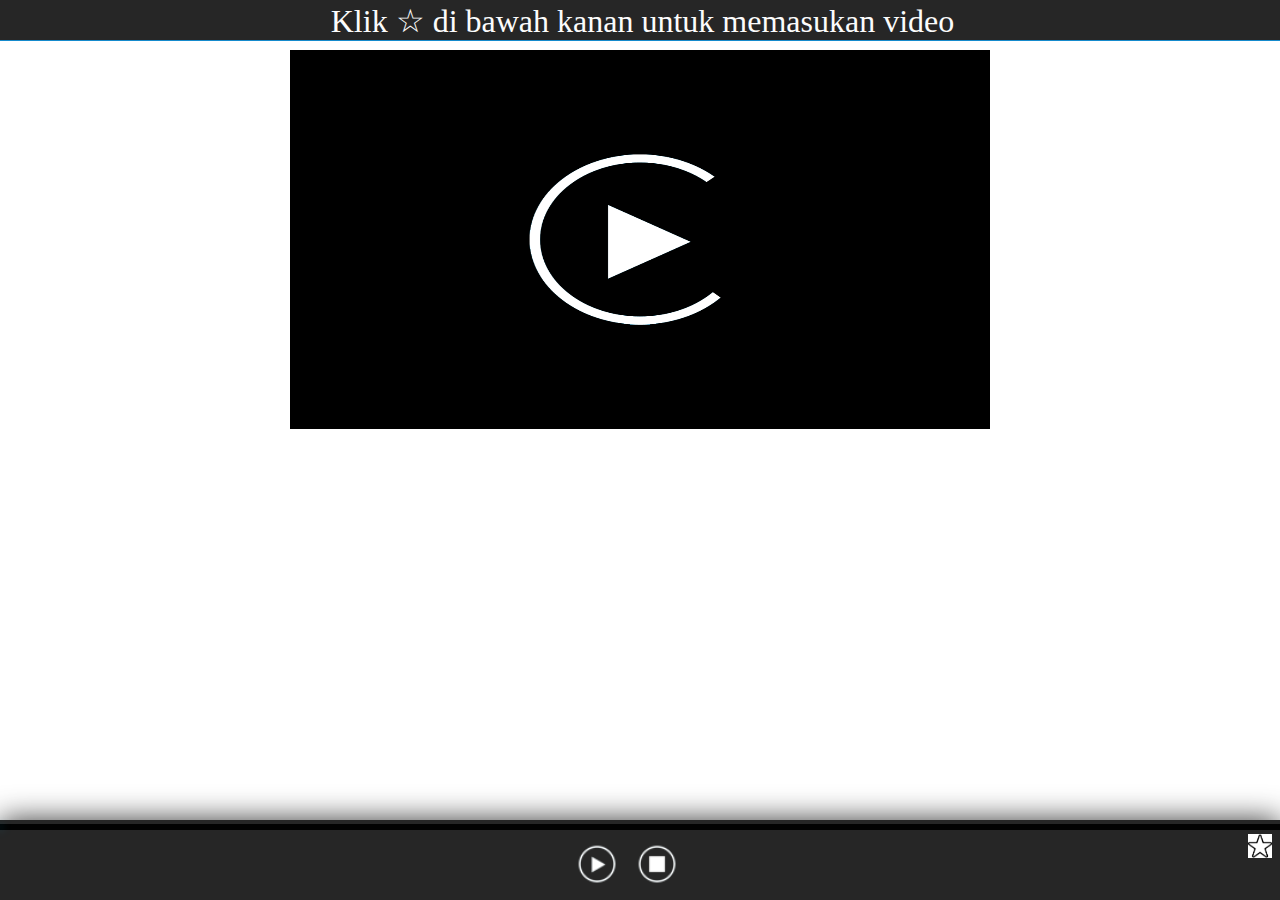
<file: video/index.html>
<!doctype html>
<html>
	<head>
		<meta charset=utf-8>
		<title>Video Playevideor</title>
		<link rel="stylesheet" href="videoplayer.css">
	</head>
	<body>
		<script src="videoplayer.js" type="text/javascript"></script>
		<script>
			var videoplayer = new videoplayer();
		</script>
	</body>
</html>
</file>
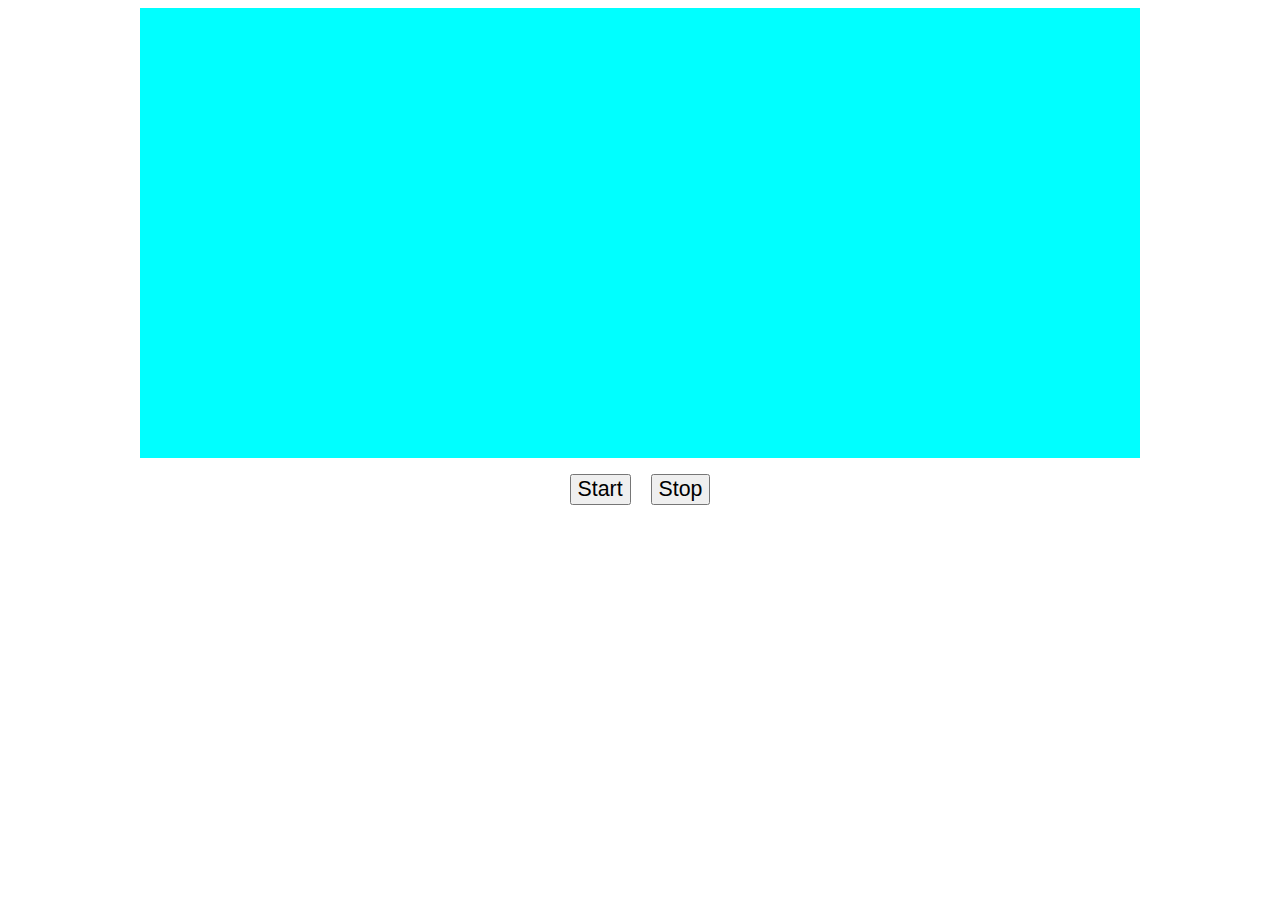
<file: audio.html>
<!DOCTYPE html>
<html>
  <head>
    <meta charset="utf-8">
    <meta http-equiv="X-UA-Compatible" content="IE=edge,chrome=1">
    <meta name="viewport" content="width=device-width">

    <title>createMediaStreamSource example</title>

    <link rel="stylesheet" href="">

    <!--[if lt IE 9]>
      <script src="//html5shiv.googlecode.com/svn/trunk/html5.js"></script>
    <![endif]-->
  </head>

  <body onload="startApp()">
        <canvas id="canvas"></canvas>

        <p id="controls">
          <input type="button" id="start_button" value="Start">
          &nbsp; &nbsp;
          <input type="button" id="stop_button" value="Stop">
          <p id="msg"></p>
        </p>

        <!-- ----------------------------------------------------- -->

        <style>
            #canvas {
                margin-left: auto;
                margin-right: auto;
                display: block;
                background-color: cyan;
            }
            #controls {
                text-align: center;
            }
            #start_button, #stop_button {
                font-size: 16pt;
            }
            #msg {
                text-align: center;
            }
        </style>

        <!-- ----------------------------------------------------- -->


        <script type="text/javascript">
            // Hacks to deal with different function names in different browsers
            window.requestAnimFrame = (function(){
              return  window.requestAnimationFrame       ||
                      window.webkitRequestAnimationFrame ||
                      window.mozRequestAnimationFrame    ||
                      function(callback, element){
                        window.setTimeout(callback, 1000 / 60);
                      };
            })();
            window.AudioContext = (function(){
                return  window.webkitAudioContext || window.AudioContext || window.mozAudioContext;
            })();
            // Global Variables for Audio
            var audioContext;
            var audioBuffer;
            var sourceNode;
            var analyserNode;
            var javascriptNode;
            var audioData = null;
            var audioPlaying = false;
            var sampleSize = 1024;  // number of samples to collect before analyzing data
            var amplitudeArray;     // array to hold time domain data
            // This must be hosted on the same server as this page - otherwise you get a Cross Site Scripting error
            var audioUrl = "y2mate.com - summer_was_fun_laura_brehm_prism_ncs_release_Jp1Ka8ZmNFQ.mp3";
            // Global Variables for the Graphics
            var canvasWidth  = 1000;
            var canvasHeight = 450;
            var ctx;
            function startApp() {
                var c=document.getElementById('canvas');                 
                c.width=canvasWidth;
                c.height=canvasHeight;

                ctx = c.getContext("2d");
                // the AudioContext is the primary 'container' for all your audio node objects
                try {
                    audioContext = new AudioContext();
                } catch(e) {
                    alert('Web Audio API is not supported in this browser');
                }
                // When the Start button is clicked, finish setting up the audio nodes, play the sound,
                // gather samples for the analysis, update the canvas
                var startBtn=document.getElementById('start_button');
                startBtn.onclick= function(e) {
                    e.preventDefault();
                    // Set up the audio Analyser, the Source Buffer and javascriptNode
                    setupAudioNodes();
                    // setup the event handler that is triggered every time enough samples have been collected
                    // trigger the audio analysis and draw the results
                    javascriptNode.onaudioprocess = function () {
                        // get the Time Domain data for this sample
                        analyserNode.getByteTimeDomainData(amplitudeArray);
                        // draw the display if the audio is playing
                        if (audioPlaying == true) {
                            requestAnimFrame(drawTimeDomain);
                        }
                    }
                    // Load the Audio the first time through, otherwise play it from the buffer
                    if(audioData == null) {
                        loadSound(audioUrl);
                    } else {
                        playSound(audioData);
                    }
                };
                // Stop the audio playing
                var stopBtn=document.getElementById('stop_button');
                stopBtn.onclick=function(e) {
                    e.preventDefault();
                    sourceNode.stop(0);
                    audioPlaying = false;
                };
            };
            function setupAudioNodes() {
                sourceNode     = audioContext.createBufferSource();
                analyserNode   = audioContext.createAnalyser();
                javascriptNode = audioContext.createScriptProcessor(sampleSize, 1, 1);
                // Create the array for the data values
                amplitudeArray = new Uint8Array(analyserNode.frequencyBinCount);
                // Now connect the nodes together
                sourceNode.connect(audioContext.destination);
                sourceNode.connect(analyserNode);
                analyserNode.connect(javascriptNode);
                javascriptNode.connect(audioContext.destination);
            }
            // Load the audio from the URL via Ajax and store it in global variable audioData
            // Note that the audio load is asynchronous
            function loadSound(url) {
                document.getElementById('msg').textContent = "Loading audio...";
                var request = new XMLHttpRequest();
                request.open('GET', url, true);
                request.responseType = 'arraybuffer';
                // When loaded, decode the data and play the sound
                request.onload = function () {
                    audioContext.decodeAudioData(request.response, function (buffer) {
                        document.getElementById('msg').textContent = "Audio sample download finished";
                        audioData = buffer;
                        playSound(audioData);
                    }, onError);
                }
                request.send();
            }
            // Play the audio and loop until stopped
            function playSound(buffer) {
                sourceNode.buffer = buffer;
                sourceNode.start(0);    // Play the sound now
                sourceNode.loop = true;
                audioPlaying = true;
            }
            function onError(e) {
                console.log(e);
            }
            function drawTimeDomain() {
                clearCanvas();
                for (var i = 0; i < amplitudeArray.length; i++) {
                    var value = amplitudeArray[i] / 300;
                    var y = canvasHeight - (canvasHeight * value) - 1;
                    var x = i*canvasWidth/amplitudeArray.length;
                    var clr=['red','blue','yellow'];
                    var color=Math.floor(Math.random()*10);
                    ctx.fillStyle = 'blue-green';
                    ctx.fillRect(x, 1, 1, y);
                }
            }
            function clearCanvas() {
                ctx.clearRect(0, 0, canvasWidth, canvasHeight);
            }
        </script>
    </body>
</html>
</file>
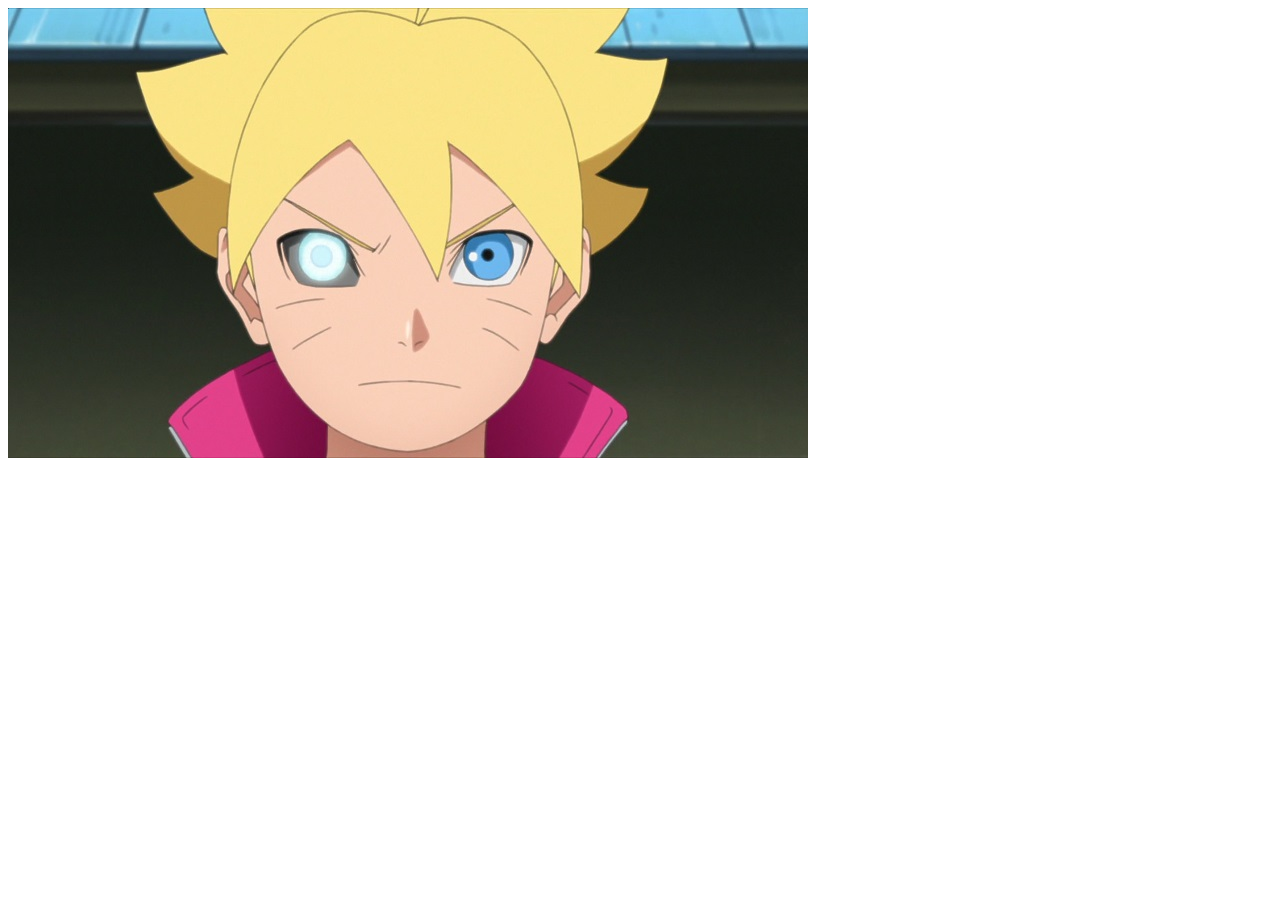
<file: imagemanipulating.html>
<!doctype html>
<html>
<head>
	<title>Show Image</title>
	<meta charset='utf-8'>	
	</script>
</head>
<style type="text/css">
	canvas{
		background-color: rgb(88, 236, 120);
	}
</style>
<body>

<script>
var img;
var rect;
var croppedImage;
var btn;
var avatar;
var cropping=false;
function startApp()
{
	
	btn=document.getElementById('btn');
	avatar=new Image();
	avatar.src='imagemanipulating.jpg';
	myApp.start();
	img=new image(0,0);
	rect=new rectComponent(0,0,1,1);

	drawRect();
}
var myApp = {
    canvas : document.createElement("canvas"),
    start : function() {
        this.canvas.width = 800;
        this.canvas.height = 450;
        this.context = this.canvas.getContext("2d");
        document.body.insertBefore(this.canvas, document.body.childNodes[0]);
        this.interval = setInterval(apploop, 20);
        //window.requestAnimationFrame(gameLoop);
        //document.body.addEventListener('mousedown',addImage);
    },
    clear : function() {
        this.context.clearRect(0, 0, this.canvas.width, this.canvas.height);
    }
}

function image(x,y)
{
	this.x=x;
	this.y=y;
	this.width=400;
	this.height=400;
	var ctx=myApp.context;	
	this.startCropX=x;
	this.startCropY=y;
	this.cropWidth=200;
	this.cropHeight=200;
	this.cropping=false;
	this.update=function()
	{
		if(!this.cropping)
		ctx.drawImage(avatar,this.x,this.y);
		else
		//ctx.drawImage(avatar,this.startCropX,this.startCropY,this.croptWidth,this.cropHeight,this.x,this.y,this.width,this.height);
		ctx.drawImage(avatar,this.startCropX,this.startCropY,this.cropWidth,this.cropHeight,this.x,this.y,this.width,this.height);
	}
}

function apploop()
{
	myApp.clear();
	img.update();
	rect.update();
}

function rectComponent(x,y,w,h)
{
	this.x=x;
	this.y=y;
	this.width=w;
	this.height=h;
	var contex=myApp.context;
	this.update=function()
	{
		contex.beginPath();
		contex.fillStyle = "rgba(0, 0, 0, 0.5)";
		contex.fillRect(this.x, this.y, this.width, this.height);
	}
}

function editingMode(mode)
{
	if(img.cropping) img.cropping=false; else img.cropping=true;
}

function cropImage()
{
	/*
	var ctx=myApp.context;	
	var cropStartX=rect.x,
	cropStartY=rect.y,
	cropWidth=100,
	cropHeight=100,
	imageX=500,
	imageY=500,
	imageWidth=cropWidth,
	imageHeight=cropHeight;
	var imageSource=new Image();
	imageSource.src='minion.jpg';	
	ctx.drawImage(imageSource,cropStartX,cropStartY,cropWidth,cropHeight,imageX,imageY,imageWidth,imageHeight);	
	*/	
	img.x=rect.x;
	img.y=rect.y;
	img.width=rect.width;
	img.height=rect.height;
	img.startCropX=rect.x;
	img.startCropY=rect.y;
	img.cropWidth=rect.width;
	img.cropHeight=rect.height;
	console.log(img);
	
}

function drawRect()
{
	var x,y,rw,rh;
	document.body.addEventListener('mousedown',function(e)
    {
    	x=e.offsetX;
    	y=e.offsetY;
    	rect=new rectComponent(x,y,1,1);
    	document.body.addEventListener('mousemove',mouseMove);         
        document.body.addEventListener('mouseup',mouseUp);
    });
    function mouseMove(e)
    {
    	rw=e.offsetX-rect.x;
    	rh=e.offsetY-rect.y;
    	rect.width=rw;
    	rect.height=rh;    	
    }
    function mouseUp(e)
    {    	
    	document.body.removeEventListener('mousemove',mouseMove);
      	document.body.removeEventListener('mouseup',mouseUp);
      	img.cropping=true;
      	cropImage();

    }
}
function addImage()
{
	img.update();
}

startApp();



</script>
</body>

</html>
</file>
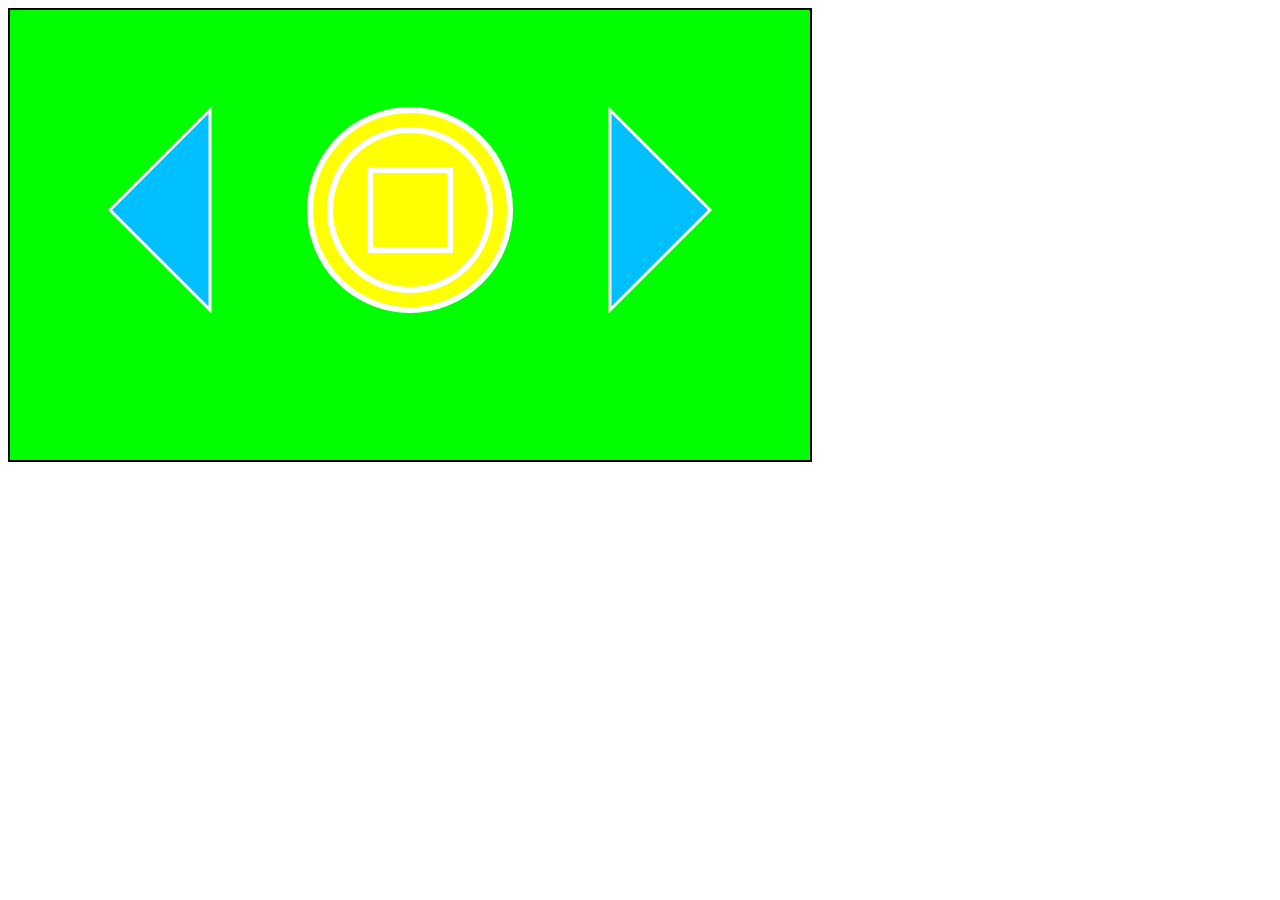
<file: PRAK1.html>
<html>
<head>
<title>Canvas HTML</title>
</head>
<style type="text/css">
	canvas{
			background-color: #00FF00;
			border: solid 2px;
			}
</style>
<body>
	<canvas width="800" height="450" id="canvas"></canvas>
	<script type="text/javascript">
		var c=document.getElementById('canvas');
		var ctx=c.getContext('2d');
	
		//lingkaran1
		ctx.beginPath();
		ctx.arc(400, 200, 100, 0, 2 * Math.PI);
		ctx.fillStyle = "yellow";
		ctx.lineWidth=6;
		ctx.strokeStyle="WHITE";
		ctx.fill();
		ctx.stroke();

		//lingkaran2
		ctx.beginPath();
		ctx.arc(400, 200, 80, 0, 2 * Math.PI);
		ctx.fillStyle = "yellow";
		ctx.lineWidth=6;
		ctx.strokeStyle="WHITE";
		ctx.fill();
		ctx.stroke();


		//persegi
		ctx.beginPath();
		ctx.rect(360, 160, 80, 80);
		ctx.strokeStyle="WHITE";
		ctx.lineWidth=6;
		ctx.fillStyle = "yellow";
		ctx.fill();
		ctx.stroke();


			//segitiga1
		ctx.beginPath();
		ctx.moveTo(100,200);
		ctx.lineTo(200,300);
		ctx.lineTo(200,100);
		ctx.closePath();
		ctx.strokeStyle="#FFFFFF";
		ctx.fillStyle="#00BFFF";
		ctx.lineWidth=3;
		ctx.fill();
		ctx.stroke();

			//segitiga2
		ctx.beginPath();
		ctx.moveTo(600,100);
		ctx.lineTo(700,200);
		ctx.lineTo(600,300);
		ctx.closePath();
		ctx.strokeStyle="#FFFFFF";
		ctx.fillStyle="#00BFFF";
		ctx.lineWidth=3;
		ctx.fill();
		ctx.stroke();


		</script>
</body>
</html>
</file>
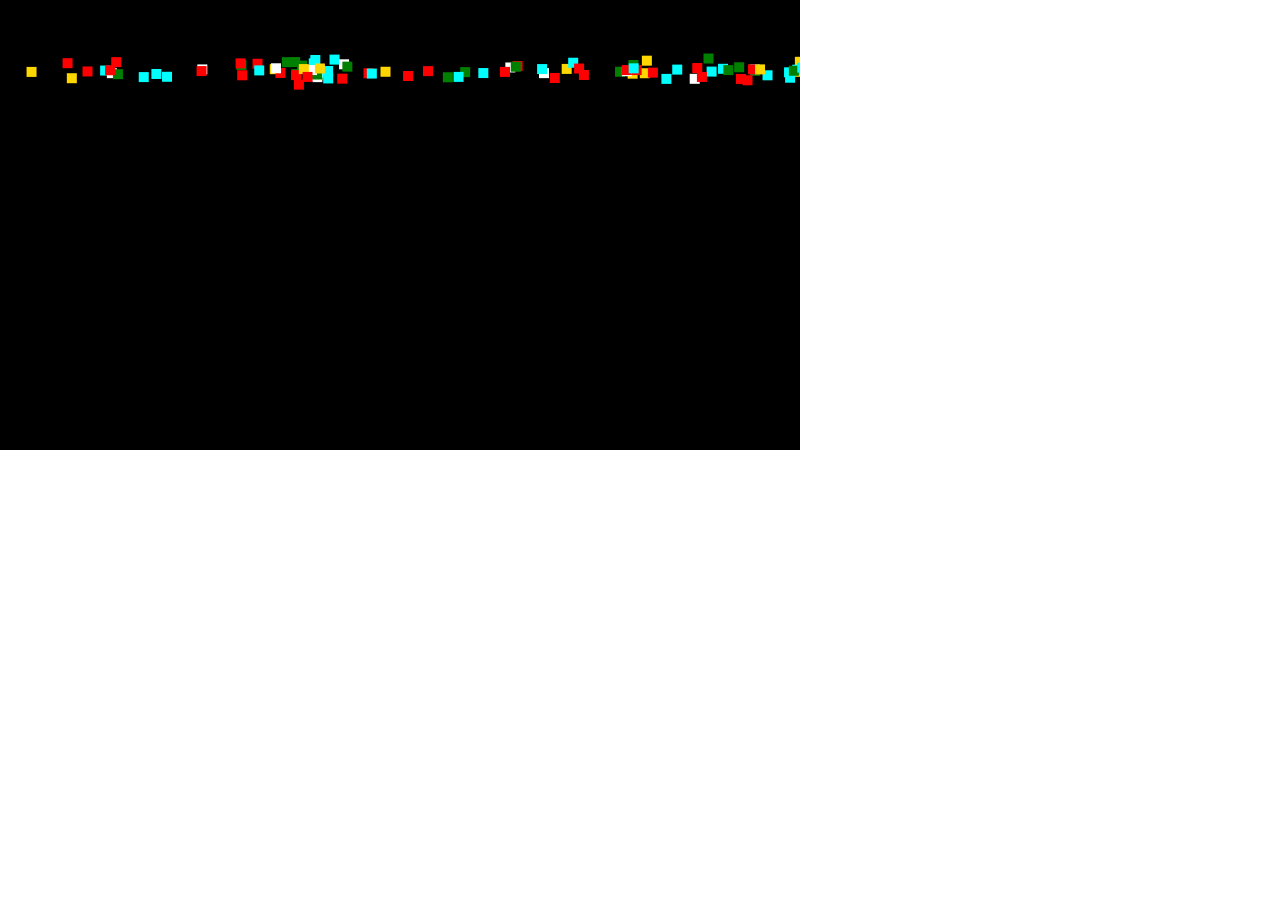
<file: RandomMotion.html>
<!DOCTYPE html>
<html>
   <head>
      <title>Starter Canvas HTML app</title>
   <head>
      <style type="text/css">
         body{
            margin:0;
         }         
         canvas{
            background-color: black;
         }
      </style>
<body>      
<script>
var ball=[], ballNum=100, color=['white','gold','cyan','red', 'green', 'cyan'];

function startApp() 
{
   myApp.start();
   for(var i=0;i<ballNum;i++)
   {
      var pos=Math.floor(Math.random()*1000);
      var speed=Math.floor(Math.random()*40);
      var clr=Math.floor(Math.random()*10);
      ball[i]= new Sprite(10, 10, 10, color[clr], pos, 0,speed);
    }
    myApp.start();
}
var myApp = {
    canvas : document.createElement("canvas"),
    start : function() {
        this.canvas.width = 800;
        this.canvas.height = 450;
        this.context = this.canvas.getContext("2d");
        document.body.insertBefore(this.canvas, document.body.childNodes[0]);
        appControl();
        this.interval = setInterval(appLoop, 20);
    },
    clear : function() {
        this.context.clearRect(0, 0, this.canvas.width, this.canvas.height);
    }
}


function appLoop() {
     myApp.clear();

    for (var i=0; i<ball.length; i++)
    {

        var r1=Math.random()*10;
        var r2=Math.random()*2;

        ball[i].x+=r1;
        ball[i].y+=r2;
        if(ball[i].x>myApp.canvas.width)ball[i].x=2;
        if(ball[i].y>myApp.canvas.height)ball[i].y=2;
        ball[i].update();
    }
}

function Sprite(width, height, radius, color, x, y,speed) {
    this.width = width;
    this.height = height;
    this.x = x;
    this.y = y;
    this.radius=radius;    
    this.speed=speed;
    this.update = function(){
        ctx = myApp.context;
        ctx.fillStyle = color;
        ctx.fillRect(this.x, this.y, this.radius, this.width, this.height);
    }
}

function appControl()
{
    document.body.addEventListener('mousedown',function(e){

    })
}

startApp()

</script>
</body>
</head>
</file>
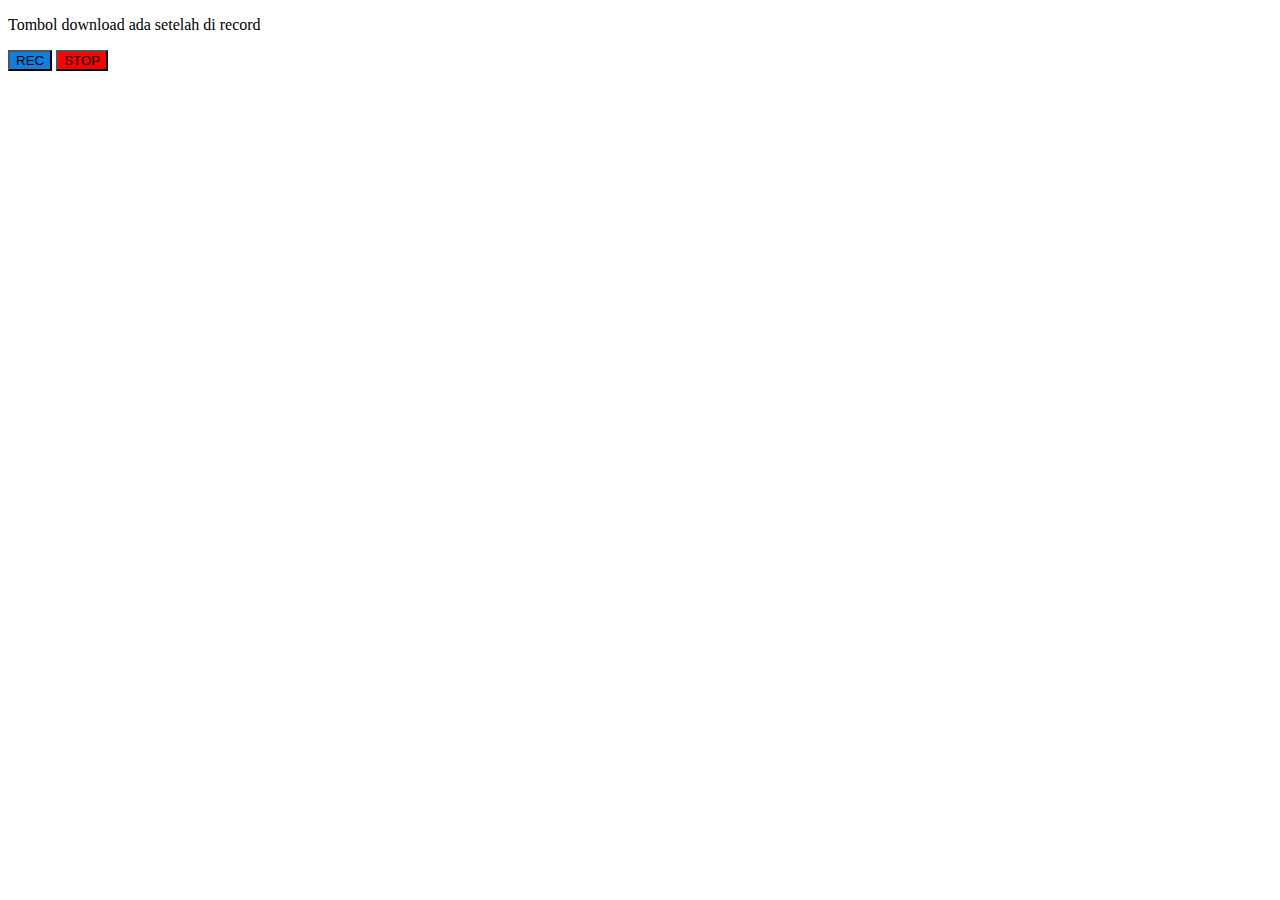
<file: Recorder.html>
<!DOCTYPE html>
<html>
  <head>
      <style>
        .buttonSTOP {
            background-color: 	rgb(255, 0, 0);
        }
        .buttonREC{
            background-color:  	rgb(14, 128, 221);
        }
        </style>
    <meta charset="utf-8">
    <meta http-equiv="X-UA-Compatible" content="IE=edge,chrome=1">
    <meta name="viewport" content="width=device-width">

    <title>createMediaStreamSource example</title>

    <link rel="stylesheet" href="">

    <!--[if lt IE 9]>
      <script src="//html5shiv.googlecode.com/svn/trunk/html5.js"></script>
    <![endif]-->
  </head>

  <body>
    <p>
        Tombol download ada setelah di record
    </p>
    
<button class ="buttonREC" id="rec"> REC </button>
<button  class ="buttonSTOP " id="stop">STOP</button>

<script>
 if (navigator.mediaDevices) {
  console.log('getUserMedia supported.');

  var constraints = { audio: true,video:false };
  var chunks = [];

  navigator.mediaDevices.getUserMedia(constraints)
  .then(function(stream) {

    var mediaRecorder = new MediaRecorder(stream);

    var record=document.getElementById('rec');
    var stop=document.getElementById('stop');

    record.onclick = function() {
      mediaRecorder.start();
      console.log(mediaRecorder.state);
      console.log("recorder dimulai");
      record.style.background = "green";
      record.style.color = "white";
    }

    stop.onclick = function() {
      mediaRecorder.stop();
      console.log(mediaRecorder.state);
      console.log("recorder berhenti");
      record.style.background = "";
      record.style.color = "";
    }

    mediaRecorder.onstop = function(e) {
      console.log("data available after MediaRecorder.stop() called.");

      var clipName = prompt('Masukkan nama file');

      var clipContainer = document.createElement('article');
      var clipLabel = document.createElement('h5');
      var audio = document.createElement('audio');
      var deleteButton = document.createElement('button');
      var downloadButton = document.createElement('button');
      var recordedChunks = [];
      var options = { mimeType: "video/webm; codecs=vp9" };
      mediaRecorder = new MediaRecorder(stream);
      mediaRecorder.ondataavailable = handleDataAvailable;
      mediaRecorder.start();

      clipContainer.classList.add('clip');
      audio.setAttribute('controls', '');
      deleteButton.innerHTML = "Hapus";
      deleteButton.setAttribute('class', 'btn btn-danger');
      deleteButton.setAttribute('type', 'button');
      downloadButton.innerHTML = "Download";
      downloadButton.setAttribute('class', 'btn btn-primary');
      downloadButton.setAttribute('type', 'button');
      clipLabel.innerHTML = clipName;

      clipContainer.appendChild(audio);
      clipContainer.appendChild(clipLabel);
      clipContainer.appendChild(deleteButton);
      clipContainer.appendChild(downloadButton);
      document.body.appendChild(clipContainer);

      audio.controls = true;
      var blob = new Blob(chunks, { 'type' : 'audio/ogg; codecs=opus' });
      chunks = [];
      var audioURL = URL.createObjectURL(blob);
      audio.src = audioURL;
      console.log("recorder berhenti");

      deleteButton.onclick = function(e) {
        evtTgt = e.target;
        evtTgt.parentNode.parentNode.removeChild(evtTgt.parentNode);
      }

      function handleDataAvailable(event) {
        console.log("data-available");
        if (event.data.size > 0) {
          recordedChunks.push(event.data);
          console.log(recordedChunks);
          download();
        } else {
          // ...
        }
      }

      downloadButton.onclick = function(e) {
        var blob = new Blob(recordedChunks, {
          type: 'webm'
        });
        var url = URL.createObjectURL(blob);
        var a = document.createElement('a');
        document.body.appendChild(a);
        a.style = 'display: none';
        a.href = url;
        a.download = 'mulon.webm';
        a.click();
        window.URL.revokeObjectURL(url);
      }

      // demo: to download after 9sec
      setTimeout(event => {
        console.log("stopping");
        mediaRecorder.stop();
      }, 9000);
    }

    mediaRecorder.ondataavailable = function(e) {
      chunks.push(e.data);
    }
  })
  .catch(function(err) {
    console.log('The following error occurred: ' + err);
  })
}

</script>

  </body>
  </html>
</file>
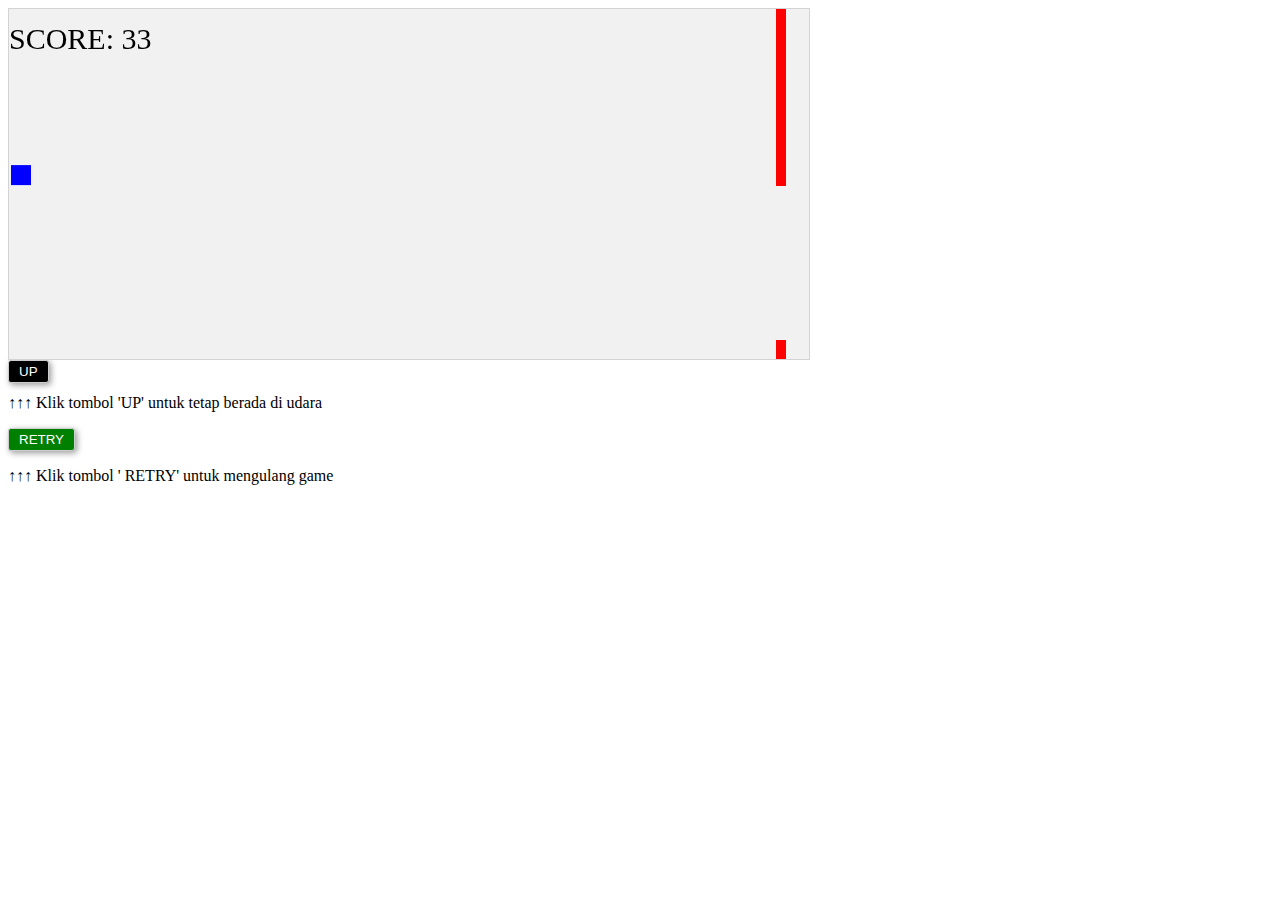
<file: shandy.html>
<html>
<head>
<meta name="viewport" content="width=device-width, initial-scale=1.0"/>
<style>
canvas {
    border:1px solid #d3d3d3;
    background-color: #f1f1f1;
}
</style>
</head>
    <style>
    .button{
        border: 1px solid #cecece;
        border-radius: 3px;
        padding: 3px 10px;
        box-shadow: 2px 2px 6px rgba(0, 0, 0, 0.4);
        color: white;
        float: left;
        background-color: black; }
    .button:hover{
        border: 1px solid #b1b1b1;
        box-shadow: 2px 2px 8px rgba(0, 0, 0, 0.5); }
    .Retry{
        border: 1px solid #cecece;
        border-radius: 3px;
        padding: 3px 10px;
        box-shadow: 2px 2px 6px rgba(0, 0, 0, 0.4);
        color: white;
        float: ;
        background-color: green; }
    .Retry:hover{
        border: 1px solid #b1b1b1;
        box-shadow: 2px 2px 8px rgba(0, 0, 0, 0.5); }
    </style>
<body onload="startGame()"> 
<script>

function reloadpage()
{
location.reload()
}

var shandy;
var tiang = [];
var skor;

function startGame() {
    shandy = new component(20, 20, "blue", 2, 100);
    shandy.gravity = 0.10;
    skor = new component("30px", "Consolas", "black", 0, 40, "text");
    myGameArea.start();
}

var myGameArea = {
    canvas : document.createElement("canvas"),
    start : function() {
        this.canvas.width = 800;
        this.canvas.height = 350;
        this.context = this.canvas.getContext("2d");
        document.body.insertBefore(this.canvas, document.body.childNodes[0]);
        this.frameNo = 0;
        this.interval = setInterval(updateGameArea, 20);
        },
    clear : function() {
        this.context.clearRect(0, 0, this.canvas.width, this.canvas.height);
    }
}

function component(width, height, color, x, y, type) {
    this.type = type;
    this.score = 0;
    this.width = width;
    this.height = height;
    this.speedX = 0;
    this.speedY = 0;    
    this.x = x;
    this.y = y;
    this.gravity = 0;
    this.gravitySpeed = 0;
    this.update = function() {
        ctx = myGameArea.context;
        if (this.type == "text") {
            ctx.font = this.width + " " + this.height;
            ctx.fillStyle = color;
            ctx.fillText(this.text, this.x, this.y);
        } else {
            ctx.fillStyle = color;
            ctx.fillRect(this.x, this.y, this.width, this.height);
        }
    }
    this.newPos = function() {
        this.gravitySpeed += this.gravity;
        this.x += this.speedX;
        this.y += this.speedY + this.gravitySpeed;
        this.hitBottom();
    }
    this.hitBottom = function() {
        var rockbottom = myGameArea.canvas.height - this.height;
        if (this.y > rockbottom) {
            this.y = rockbottom;
            this.gravitySpeed = 0;
        }
    }
    this.crashWith = function(otherobj) {
        var myleft = this.x;
        var myright = this.x + (this.width);
        var mytop = this.y;
        var mybottom = this.y + (this.height);
        var otherleft = otherobj.x;
        var otherright = otherobj.x + (otherobj.width);
        var othertop = otherobj.y;
        var otherbottom = otherobj.y + (otherobj.height);
        var crash = true;
        if ((mybottom < othertop) || (mytop > otherbottom) || (myright < otherleft) || (myleft > otherright)) {
            crash = false;
        }
        return crash;
    }
}

function updateGameArea() {
    var x, height, gap, minHeight, maxHeight, minGap, maxGap;
    for (i = 0; i < tiang.length; i += 1) {
        if (shandy.crashWith(tiang[i])) {
            return;
        } 
    }
    myGameArea.clear();
    myGameArea.frameNo += 1;
    if (myGameArea.frameNo == 1 || everyinterval(150)) {
        x = myGameArea.canvas.width;
        minHeight = 20;
        maxHeight = 200;
        height = Math.floor(Math.random()*(maxHeight-minHeight+1)+minHeight);
        minGap = 50;
        maxGap = 200;
        gap = Math.floor(Math.random()*(maxGap-minGap+1)+minGap);
        tiang.push(new component(10, height, "red", x, 0));
        tiang.push(new component(10, x - height - gap, "red", x, height + gap));
    }
    for (i = 0; i < tiang.length; i += 1) {
        tiang[i].x += -1;
        tiang[i].update();
    }
    skor.text="SCORE: " + myGameArea.frameNo;
    skor.update();
    shandy.newPos();
    shandy.update();
}

function everyinterval(n) {
     if ((myGameArea.frameNo / n) % 1 == 0) {return true;}
    return false;
}

function accelerate(n) {
    shandy.gravity = n;
}
</script>
<br>
<button onmousedown="accelerate(-0.2)" onmouseup="accelerate(0.10)" class="button">UP</button> </br> 
<p> &#8593;&#8593;&#8593; Klik tombol 'UP' untuk tetap berada di udara</p>
<input type="submit"  value="RETRY" onClick="document.location.reload(true)" class="Retry"> </br>
<p> &#8593;&#8593;&#8593; Klik tombol ' RETRY' untuk mengulang game </p>
</body>
</html>
</file>
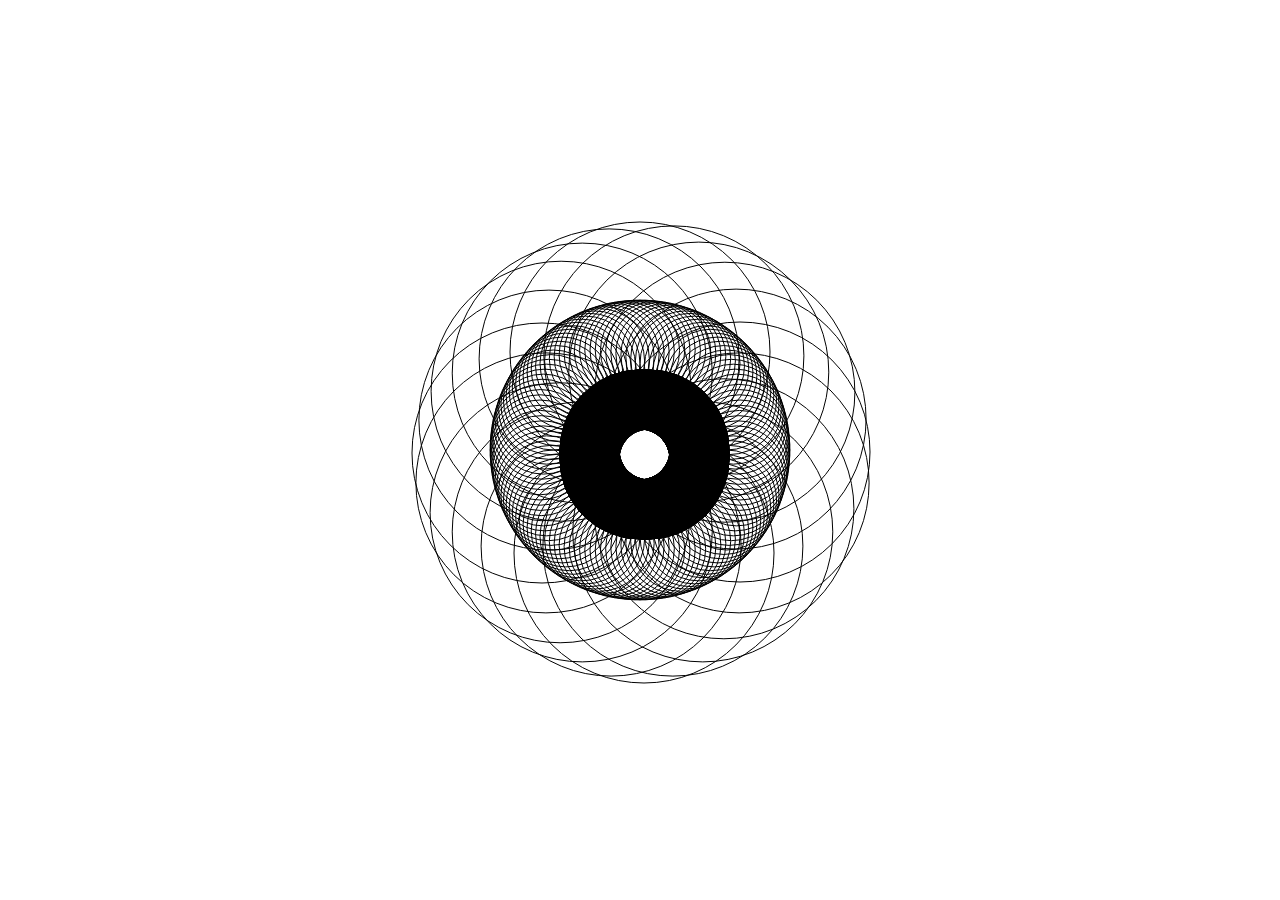
<file: vector.html>
<!DOCTYPE html>
<html>
<head>
	<meta charset="utf-8"/>
	<title>Canvas Layer Test</title>
</head>
<style type="text/css">
	body{
		position: relative;
		margin: 0px;
	}
	#layer1{
		z-index: 1;
		position: absolute;
		width: 100%;
	}
	#layer2{
		z-index: 3;
		position: absolute;
		width: 100%;
	}
	#layer3{
		z-index: 2;
		position: absolute;
		width: 100%;
	}
	</style>
<body onresize="init()">
	<canvas id="layer1"></canvas>
	<canvas id="layer2"></canvas>
	<canvas id="layer3"></canvas>
	<script type="text/javascript">
		/*definisikan variabel */
		var layer1,layer2,layer3, ctx1,ctx2,ctx3, screenW, screenH;
		/*fungsi inisial*/
		function init(){
			layer1=document.getElementById('layer1');
			layer2=document.getElementById('layer2');
			layer3=document.getElementById('layer3');
			ctx1=layer1.getContext('2d');
			ctx2=layer2.getContext('2d');
			ctx3=layer3.getContext('2d');
		/*menentukan ukuran screen*/
			screenW=window.innerWidth;
			screenH=window.innerHeight;
        /*Mengatur canvas menjadi fullpage*/
			layer1.width=screenW;
			layer1.height=screenH;
			layer2.width=screenW;
			layer2.height=screenH;
			layer3.width=screenW;
			layer3.height=screenH;
		/*memanggil fungsi draw*/
			draw(ctx3, 50, 55, 10, 10);
			draw(ctx3, 50, 55, 10, 10000);
			draw(ctx2, 200, 130, 5, 20);
			draw(ctx1, 200, 50, 0, 120);
		}

		function draw(contex,radius,circleSize,randomSize,totalObject)
		{
			contex.clearRect(0,0,screenW,screenH);
			var total_dot=totalObject;
			var radius=radius;
			var dots=[];
			for (var i=1; i<=total_dot; i++){
				sudut = 360/total_dot*i;
				posx = Math.cos(sudut*(Math.PI/180))*radius/2;
				posy = Math.sin(sudut*(Math.PI/180))*radius/2;

				var newPosx=posx+(screenW/2);
				var newPosy=posy+(screenH/2);

		/*posisi tanpa random
		var random1=0, random2=0;*/

				var randSize=randomSize;
				var random1=Math.floor((Math.random()*randSize));
				var random2=Math.floor((Math.random()*randSize));

		/*membuat objek*/
		    createCircle(contex,newPosx+random1,newPosy+random2,circleSize);
			}
		}

		function createCircle(contex,x,y,size){
			contex.beginPath();
			contex.arc(x,y,size,0,2*Math.PI);
			contex.stroke();
		}
		init();
	</script>
</body>
</html>
</file>
<file: video/videoplayer.css>
body{
	margin: 0;
	padding: 0;
	overflow: hidden;
	background-color: #fff;
	text-align: center;
}

#CCanvas{
	background-color: rgb(0, 0, 0);
	width:700px;
	height:379px;
	margin-top:50px;
}

.topBar{
	position: absolute;
	top: 0;
	width: 100%;
	background-color: rgba(0, 0, 0, .85);
	border-bottom: 1px solid rgba(20, 150, 223, .9);
	min-height: 20px;
	height: 36px;
	padding: 2px 0;
}

#filenameTag{
	color: rgb(252, 252, 252);
	font-size: 32px;
	display: inline-block;
	vertical-align: middle;
}

.controlBar{
	position: absolute;
	bottom: 0;
	width: 100%;
	min-height: 80px;
	background-color: rgba(0, 0, 0, .85);
	box-shadow: 0 0 30px rgba(0,0,0,.8);
}

.fade{
	opacity: 0;
	-webkit-transition: opacity .45s ease-in-out;
	   -moz-transition: opacity .45s ease-in-out;
	    -ms-transition: opacity .45s ease-in-out;
	     -o-transition: opacity .45s ease-in-out;
	        transition: opacity .45s ease-in-out;
}

.fade:hover{
	opacity: .9;
	-webkit-transition: opacity .45s ease-in-out;
	   -moz-transition: opacity .45s ease-in-out;
	    -ms-transition: opacity .45s ease-in-out;
	     -o-transition: opacity .45s ease-in-out;
	        transition: opacity .45s ease-in-out;
}

.cBtn{
	width: 40px;
	height: 40px;
	border-radius: 100%;
	background-position: center;
	background-repeat: no-repeat;
	background-color: transparent;
	background-size: 115%;
	border: none;
	margin: 10px;
}

#cPlay{
	background-image: url(play40.png);
}

#cPlay.pause{
	background-image: url(pause40.png);
}

#cStop{
	background-image: url(stop40.png);
}

.progressbar{
	width: 100%;
	height: 6px;
	background-color: rgba(0, 0, 0, .95);
	margin: 4px 0;
}

.progress{
	height: 2px;
	margin: 2px 0;
	position: absolute;
	background-color: #2187e7;
	width: 0%;
	box-shadow: 0px 0px 10px 1px rgba(0, 198, 255, 0.7);
}

.cLeft{
	color: #ffffff;
	float: center;
	margin-left: 5px;
}

.csmallBtn{
	float: right;
	margin-right: 8px;
	background-repeat: no-repeat;
	background-size: cover;
	background-position: center;
	background-color: transparent;
	border: none;
	width: 24px;
	height: 24px;
}

.cBtn, .csmallBtn{
	cursor: pointer;
}

.cBtn, .csmallBtn, .cBtn:hover, .csmallBtn:hover, .cBtn:active, .csmallBtn:active{
	-webkit-transition: all .25s ease-in-out;
	   -moz-transition: all .25s ease-in-out;
	    -ms-transition: all .25s ease-in-out;
	     -o-transition: all .25s ease-in-out;
	        transition: all .25s ease-in-out;
}

.cBtn:hover{
	box-shadow: 0 0 30px rgba(0, 153, 255, .85);
	background-color: rgba(0, 153, 255, .5);
}

.cBtn:active{
	box-shadow: 0 0 50px rgba(0, 153, 255, 1);
	background-color: rgba(0, 153, 255, .5);
}

#cFile{
	background-image: url(star.png);
}

#cFile:hover{
	background-image: url(star.png);
}

#cHelp{
	background-image: url(help24.png);
}

#cHelp:hover{
	background-image: url(help24h.png);
}

.helpLayer{
	position: absolute;
	border: 8px solid rgba(160, 160, 160, .65);
	border-radius: 10px;
	background-color: rgba(0, 0, 0, .8);
	padding: 20px;
	color: #dddddd;
	top: 0;
	width: 500px;
	text-align: left;
	z-index: 99;
}

.helpLayer a{
	color: #9d9d9d;
}

.timeTip{
	position: absolute;
	z-index: 1030;
	display: block;
	padding: 5px;
	font-size: 11px;
	visibility: visible;
}

.tipArrow{
	width: 0;
	height: 0;
	border-color: transparent;
	border-style: solid;
	bottom: 0;
	left: 50%;
	margin-left: -5px;
	border-top-color: rgba(8, 161, 247, 0.78);
	border-width: 5px 5px 0;
	position: absolute;
}

.tipContent{
	max-width: 100px;
	padding: 3px 8px;
	color: #ffffff;
	text-align: center;
	text-decoration: none;
	background-color: rgba(8, 161, 247, 0.78);
	-webkit-border-radius: 4px;
	-moz-border-radius: 4px;
	border-radius: 4px;
	box-shadow: 0 0 10px rgba(8, 161, 247, 1);
}

/**
 * Under construction
 */

#cVolume{
	position: absolute;
	background-repeat: no-repeat;
	background-size: cover;
	background-position: center;
	background-color: transparent;
	background-image: url(volume.png);
	clip: rect(0px, 20px, 40px, 0px);
}

.cVolumeBtn{
	position: absolute;
}

#cVolumeIcon{
	height: 30px;
	background-size: cover;
	background-image: url(vicon40.png);
}
</file>
